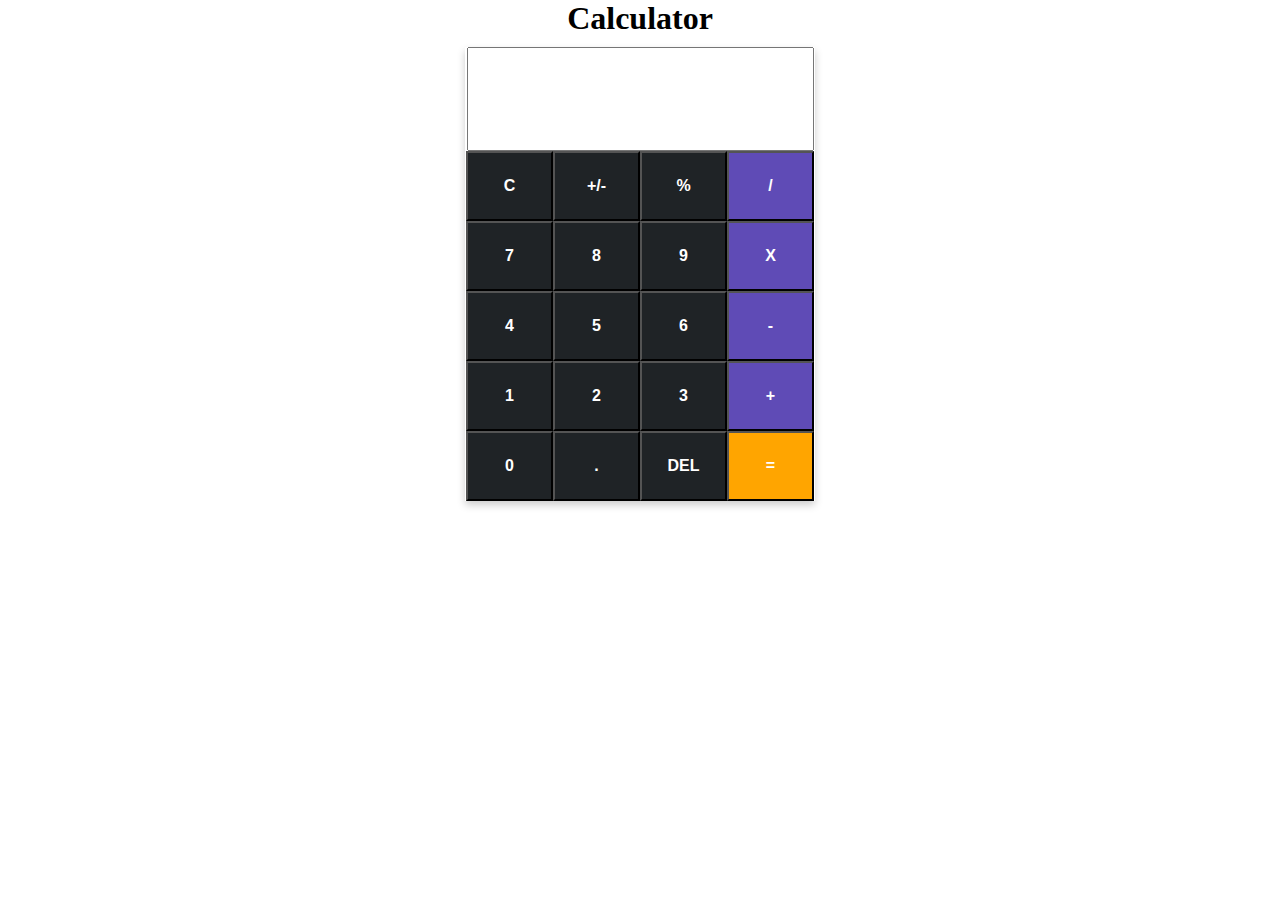
<file: Calculator/index.html>
<!DOCTYPE html>
<html lang="en">
<head>
    <meta charset="UTF-8">
    <meta name="viewport" content="width=device-width, initial-scale=1.0">
    <title> Calculator </title>
    <link rel="stylesheet" href="style.css">
</head>
<body>
    <h1> Calculator </h1>
    <div class="card">
        <div class="cal-head">
            <input type="text" id="result" maxlength="12">

        </div>
        <div class="cal-body">
            <div>
                <input type="button" class="btn" value="C">
                <input type="button" class="btn" value="+/-">
                <input type="button" class="btn" value="%">
                <input type="button" class="btn btn-styl" value="/">
            </div>

            <div>
                <input type="button" class="btn" value="7">
                <input type="button" class="btn" value="8">
                <input type="button" class="btn" value="9">
                <input type="button" class="btn btn-styl" value="X">
            </div>

            <div>
                <input type="button" class="btn" value="4">
                <input type="button" class="btn" value="5">
                <input type="button" class="btn" value="6">
                <input type="button" class="btn btn-styl" value="-">
            </div>

            <div>
                <input type="button" class="btn" value="1">
                <input type="button" class="btn" value="2">
                <input type="button" class="btn" value="3">
                <input type="button" class="btn btn-styl" value="+">
            </div>

            <div>
                <input type="button" class="btn" value="0">
                <input type="button" class="btn" value=".">
                <input type="button" class="btn" value="DEL">
                <input type="button" class="btn" style="background-color: orange;" value="=">
            </div>
        </div>
    </div>
</body>
</html>
</file>
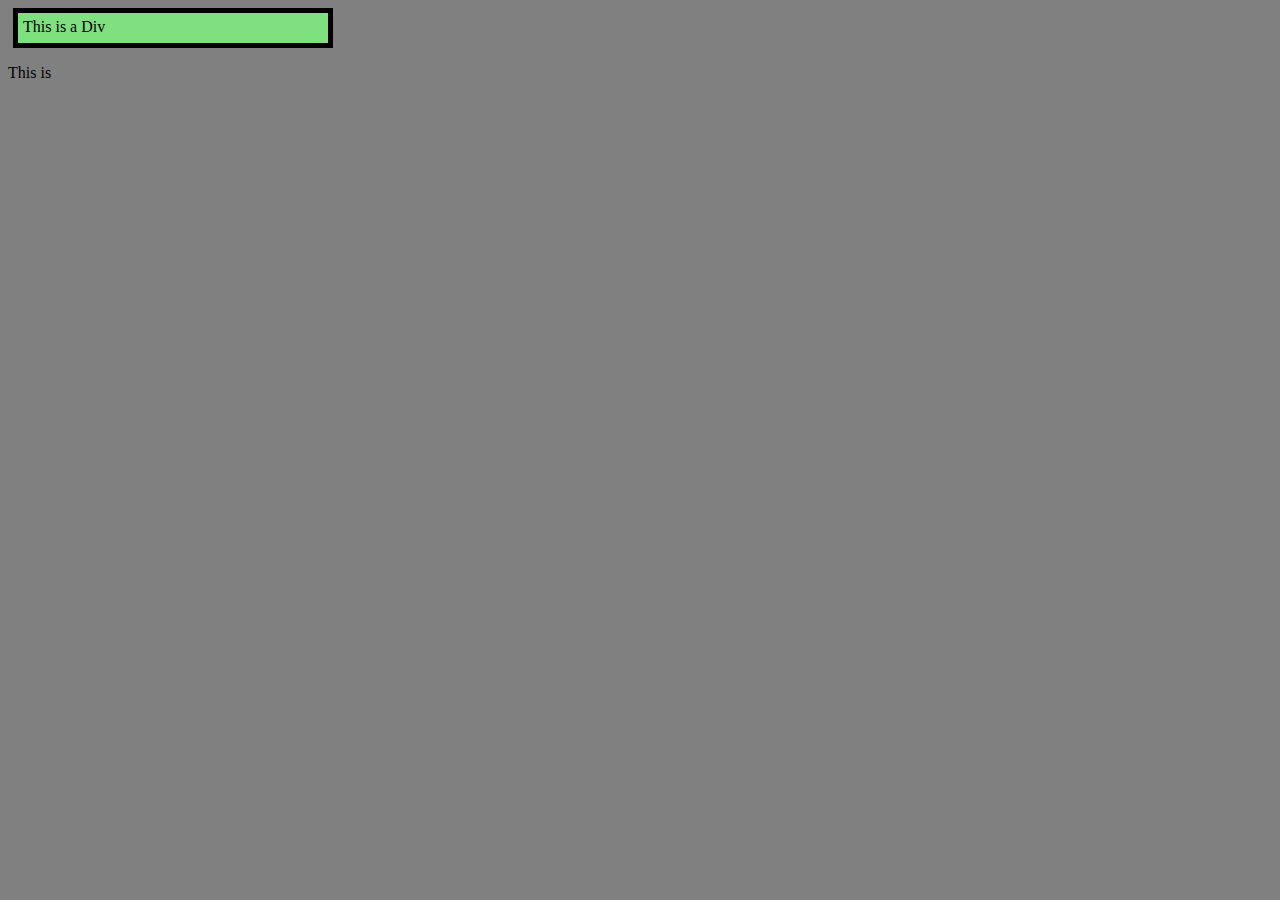
<file: CSS-BOX-Model/index.html>
<!DOCTYPE html>
<html lang="en">
<head>
    <meta charset="UTF-8">
    <meta name="viewport" content="width=device-width, initial-scale=1.0">
    <title> Box Model </title>
    <style>
        body{
            background-color: gray;
        }
        .container{
            background-color: rgb(127, 224, 127);
            width: 300px;
            height: 20px;
            padding: 5px;
            border: 5px solid black;
            margin: 5px;
        }
        
    </style>
</head>
<body>
    <div class="container">
        This is a Div
    </div>
    <p> This is </p>
    
</body>
</html>
</file>
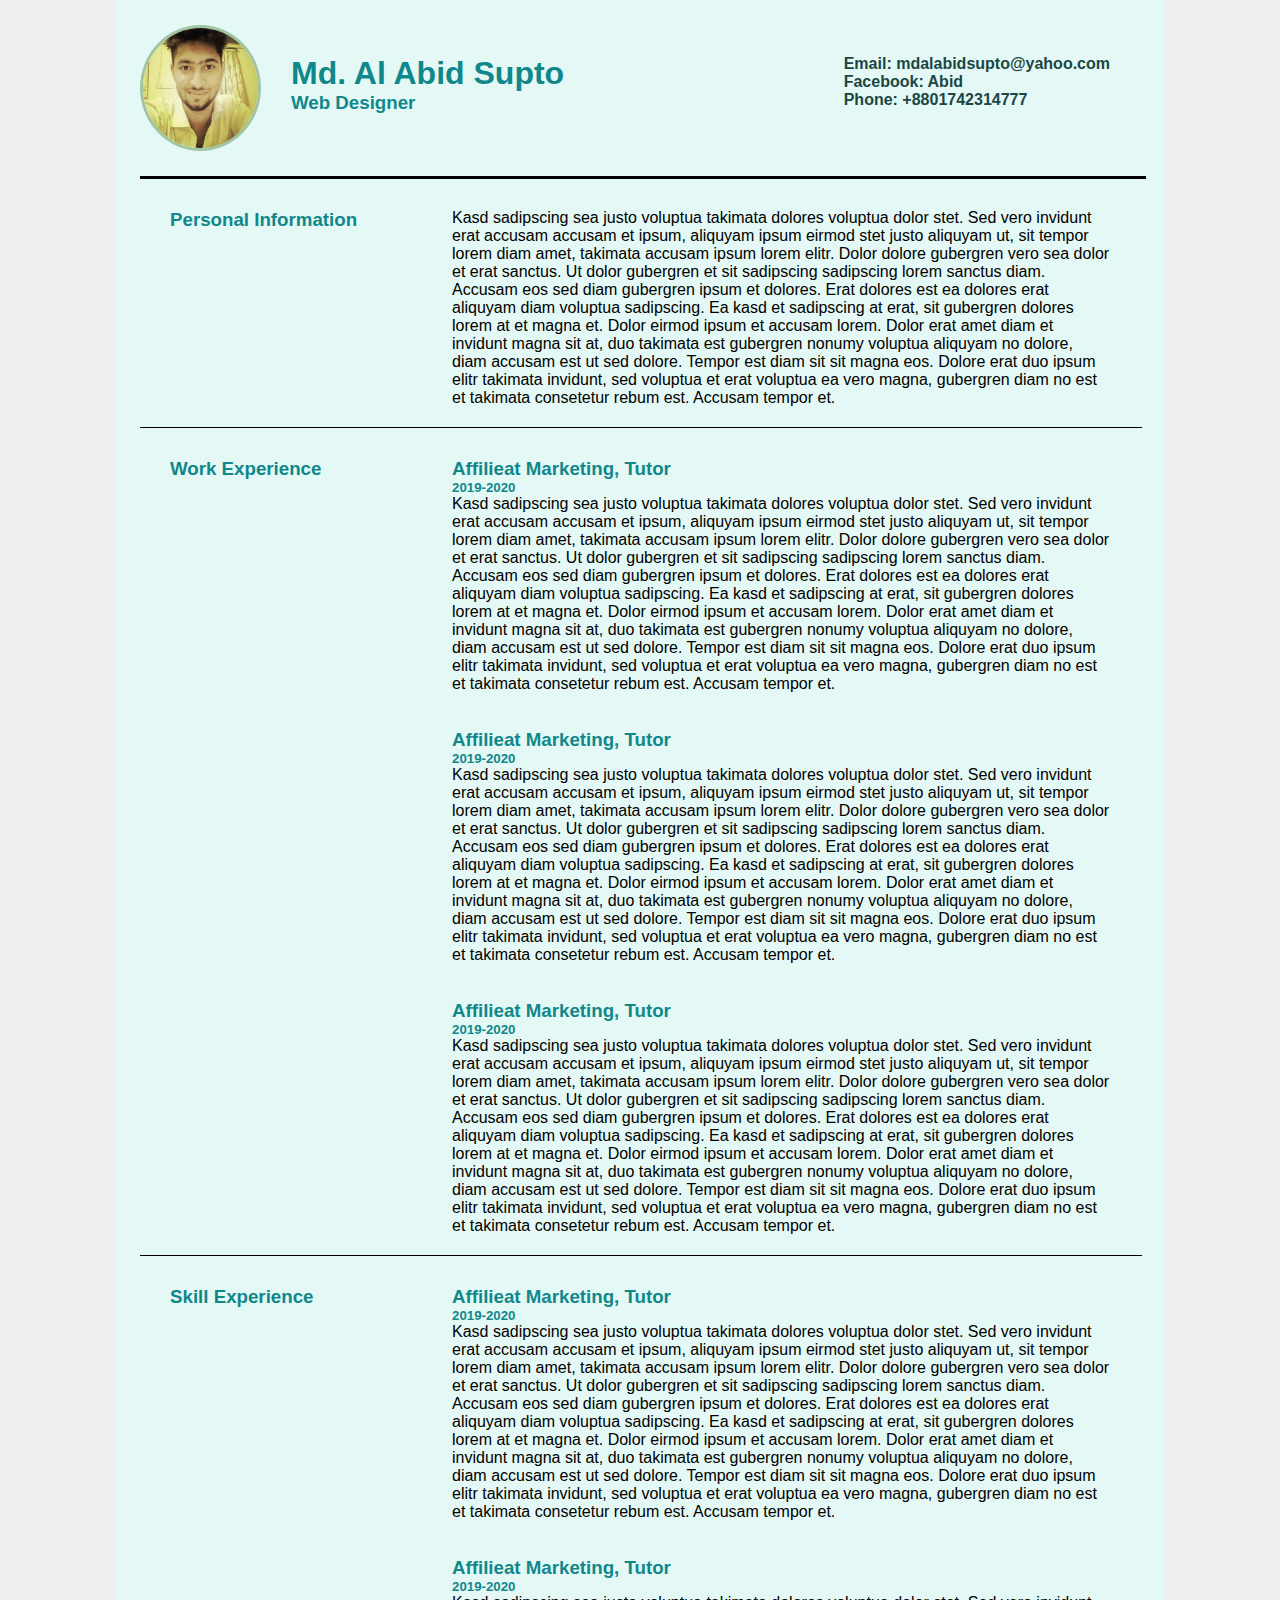
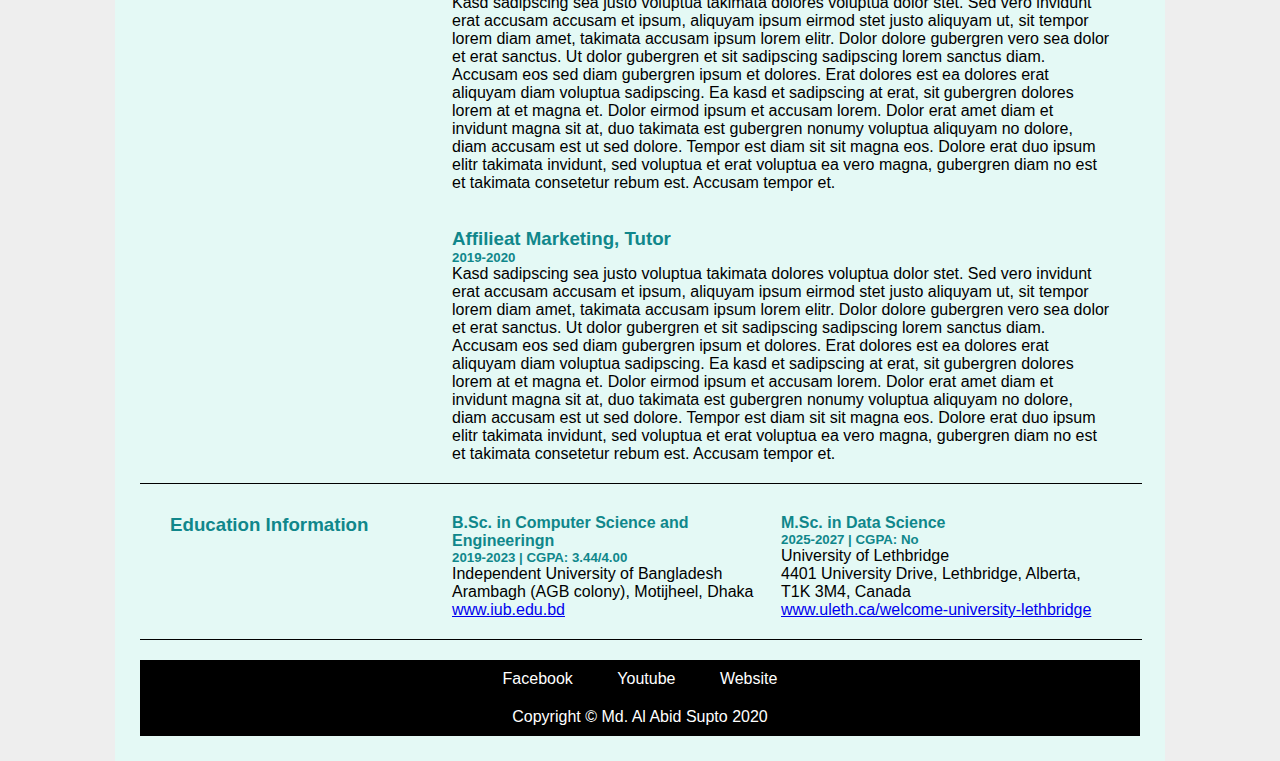
<file: CV/index.html>
<!DOCTYPE html>
<html lang="en">
<head>
    <meta charset="UTF-8">
    <meta name="viewport" content="width=device-width, initial-scale=1.0">
    <title>Document</title>
    <link rel="stylesheet" type="text/css" href="style.css"
    <link href="https://fonts.googleapis.com/css2?family=Roboto:wght@300&display=swap" rel="stylesheet">
</head>
<body>
    <!--Container Start-->
    <div class="container">
        <!--Header Start-->
        <header>
            <img class="profile-images" src="images/abid.jpg">
            <div class="header-bio">
                <h1> Md. Al Abid Supto </h1>
                <h3> Web Designer </h3>
            </div>
            <div class="header-contact">
                <p><a href="mailto:mdalabidsupto@yahoo.com"> Email: mdalabidsupto@yahoo.com </a></p>
                <p><a href="https://www.facebook.com/mr.alabid/"> Facebook: Abid </a></p>
                <p><a href="tel:+8801742314777"> Phone: +8801742314777 </a></p>
            </div>
        </header>
        <!--Header End-->
        <div class="clear-div"></div>
        <hr>
    
        <!--Main Start-->
        <main>
            <!--Personal Section Start-->
            <section id="personal-section">
            <div class="content">
                <div class="div-left">
                    <h3> Personal Information </h3>
                </div>
                <div class="div-right">
                   <p> Kasd sadipscing sea justo voluptua takimata dolores voluptua dolor stet. Sed vero invidunt
                    erat accusam accusam et ipsum, aliquyam ipsum eirmod stet justo aliquyam ut, sit tempor lorem
                    diam amet, takimata accusam ipsum lorem elitr. Dolor dolore gubergren vero sea dolor et erat
                    sanctus. Ut dolor gubergren et sit sadipscing sadipscing lorem sanctus diam. Accusam eos 
                    sed diam gubergren ipsum et dolores. Erat dolores est ea dolores erat aliquyam diam 
                    voluptua sadipscing. Ea kasd et sadipscing at erat, sit gubergren dolores lorem at et magna
                    et. Dolor eirmod ipsum et accusam lorem. Dolor erat amet diam et invidunt magna sit at, 
                    duo takimata est gubergren nonumy voluptua aliquyam no dolore, diam accusam est ut sed 
                    dolore. Tempor est diam sit sit magna eos. Dolore erat duo ipsum elitr takimata invidunt,
                    sed voluptua et erat voluptua ea vero magna, gubergren diam no est et takimata consetetur
                    rebum est. Accusam tempor et. </p>
                </div>
            </div>
        </section>
        <!--Personal Section End-->

        <!--Clearing Div-->
        <div class="clear-div"></div>
        <hr class="common-hr">

        <!--Work experience section start-->
        <section id="work-section">
            <div class="content">
                <div class="div-left">
                    <h3> Work Experience </h3>
                </div>
                <div class="div-right">
                    <h3>Affilieat Marketing, Tutor</h3>
                    <h5> 2019-2020</h5>
                   <p> Kasd sadipscing sea justo voluptua takimata dolores voluptua dolor stet. Sed vero invidunt
                    erat accusam accusam et ipsum, aliquyam ipsum eirmod stet justo aliquyam ut, sit tempor lorem
                    diam amet, takimata accusam ipsum lorem elitr. Dolor dolore gubergren vero sea dolor et erat
                    sanctus. Ut dolor gubergren et sit sadipscing sadipscing lorem sanctus diam. Accusam eos 
                    sed diam gubergren ipsum et dolores. Erat dolores est ea dolores erat aliquyam diam 
                    voluptua sadipscing. Ea kasd et sadipscing at erat, sit gubergren dolores lorem at et magna
                    et. Dolor eirmod ipsum et accusam lorem. Dolor erat amet diam et invidunt magna sit at, 
                    duo takimata est gubergren nonumy voluptua aliquyam no dolore, diam accusam est ut sed 
                    dolore. Tempor est diam sit sit magna eos. Dolore erat duo ipsum elitr takimata invidunt,
                    sed voluptua et erat voluptua ea vero magna, gubergren diam no est et takimata consetetur
                    rebum est. Accusam tempor et. </p> <br> <br>

                    <h3>Affilieat Marketing, Tutor</h3>
                    <h5> 2019-2020</h5>
                   <p> Kasd sadipscing sea justo voluptua takimata dolores voluptua dolor stet. Sed vero invidunt
                    erat accusam accusam et ipsum, aliquyam ipsum eirmod stet justo aliquyam ut, sit tempor lorem
                    diam amet, takimata accusam ipsum lorem elitr. Dolor dolore gubergren vero sea dolor et erat
                    sanctus. Ut dolor gubergren et sit sadipscing sadipscing lorem sanctus diam. Accusam eos 
                    sed diam gubergren ipsum et dolores. Erat dolores est ea dolores erat aliquyam diam 
                    voluptua sadipscing. Ea kasd et sadipscing at erat, sit gubergren dolores lorem at et magna
                    et. Dolor eirmod ipsum et accusam lorem. Dolor erat amet diam et invidunt magna sit at, 
                    duo takimata est gubergren nonumy voluptua aliquyam no dolore, diam accusam est ut sed 
                    dolore. Tempor est diam sit sit magna eos. Dolore erat duo ipsum elitr takimata invidunt,
                    sed voluptua et erat voluptua ea vero magna, gubergren diam no est et takimata consetetur
                    rebum est. Accusam tempor et. </p> <br> <br>
                    <h3>Affilieat Marketing, Tutor</h3>
                    <h5> 2019-2020</h5>
                   <p> Kasd sadipscing sea justo voluptua takimata dolores voluptua dolor stet. Sed vero invidunt
                    erat accusam accusam et ipsum, aliquyam ipsum eirmod stet justo aliquyam ut, sit tempor lorem
                    diam amet, takimata accusam ipsum lorem elitr. Dolor dolore gubergren vero sea dolor et erat
                    sanctus. Ut dolor gubergren et sit sadipscing sadipscing lorem sanctus diam. Accusam eos 
                    sed diam gubergren ipsum et dolores. Erat dolores est ea dolores erat aliquyam diam 
                    voluptua sadipscing. Ea kasd et sadipscing at erat, sit gubergren dolores lorem at et magna
                    et. Dolor eirmod ipsum et accusam lorem. Dolor erat amet diam et invidunt magna sit at, 
                    duo takimata est gubergren nonumy voluptua aliquyam no dolore, diam accusam est ut sed 
                    dolore. Tempor est diam sit sit magna eos. Dolore erat duo ipsum elitr takimata invidunt,
                    sed voluptua et erat voluptua ea vero magna, gubergren diam no est et takimata consetetur
                    rebum est. Accusam tempor et. </p>
                </div>
            </div>
        </section>
        <!--Work experience section end-->

        <!--Clearing Div-->
        <div class="clear-div"></div>
        <hr class="common-hr">

        <!--Key skill section start-->
        <section id="work-section">
            <div class="content">
                <div class="div-left">
                    <h3> Skill Experience </h3>
                </div>
                <div class="div-right">
                    <h3>Affilieat Marketing, Tutor</h3>
                    <h5> 2019-2020</h5>
                   <p> Kasd sadipscing sea justo voluptua takimata dolores voluptua dolor stet. Sed vero invidunt
                    erat accusam accusam et ipsum, aliquyam ipsum eirmod stet justo aliquyam ut, sit tempor lorem
                    diam amet, takimata accusam ipsum lorem elitr. Dolor dolore gubergren vero sea dolor et erat
                    sanctus. Ut dolor gubergren et sit sadipscing sadipscing lorem sanctus diam. Accusam eos 
                    sed diam gubergren ipsum et dolores. Erat dolores est ea dolores erat aliquyam diam 
                    voluptua sadipscing. Ea kasd et sadipscing at erat, sit gubergren dolores lorem at et magna
                    et. Dolor eirmod ipsum et accusam lorem. Dolor erat amet diam et invidunt magna sit at, 
                    duo takimata est gubergren nonumy voluptua aliquyam no dolore, diam accusam est ut sed 
                    dolore. Tempor est diam sit sit magna eos. Dolore erat duo ipsum elitr takimata invidunt,
                    sed voluptua et erat voluptua ea vero magna, gubergren diam no est et takimata consetetur
                    rebum est. Accusam tempor et. </p> <br> <br>

                    <h3>Affilieat Marketing, Tutor</h3>
                    <h5> 2019-2020</h5>
                   <p> Kasd sadipscing sea justo voluptua takimata dolores voluptua dolor stet. Sed vero invidunt
                    erat accusam accusam et ipsum, aliquyam ipsum eirmod stet justo aliquyam ut, sit tempor lorem
                    diam amet, takimata accusam ipsum lorem elitr. Dolor dolore gubergren vero sea dolor et erat
                    sanctus. Ut dolor gubergren et sit sadipscing sadipscing lorem sanctus diam. Accusam eos 
                    sed diam gubergren ipsum et dolores. Erat dolores est ea dolores erat aliquyam diam 
                    voluptua sadipscing. Ea kasd et sadipscing at erat, sit gubergren dolores lorem at et magna
                    et. Dolor eirmod ipsum et accusam lorem. Dolor erat amet diam et invidunt magna sit at, 
                    duo takimata est gubergren nonumy voluptua aliquyam no dolore, diam accusam est ut sed 
                    dolore. Tempor est diam sit sit magna eos. Dolore erat duo ipsum elitr takimata invidunt,
                    sed voluptua et erat voluptua ea vero magna, gubergren diam no est et takimata consetetur
                    rebum est. Accusam tempor et. </p> <br> <br>
                    <h3>Affilieat Marketing, Tutor</h3>
                    <h5> 2019-2020</h5>
                   <p> Kasd sadipscing sea justo voluptua takimata dolores voluptua dolor stet. Sed vero invidunt
                    erat accusam accusam et ipsum, aliquyam ipsum eirmod stet justo aliquyam ut, sit tempor lorem
                    diam amet, takimata accusam ipsum lorem elitr. Dolor dolore gubergren vero sea dolor et erat
                    sanctus. Ut dolor gubergren et sit sadipscing sadipscing lorem sanctus diam. Accusam eos 
                    sed diam gubergren ipsum et dolores. Erat dolores est ea dolores erat aliquyam diam 
                    voluptua sadipscing. Ea kasd et sadipscing at erat, sit gubergren dolores lorem at et magna
                    et. Dolor eirmod ipsum et accusam lorem. Dolor erat amet diam et invidunt magna sit at, 
                    duo takimata est gubergren nonumy voluptua aliquyam no dolore, diam accusam est ut sed 
                    dolore. Tempor est diam sit sit magna eos. Dolore erat duo ipsum elitr takimata invidunt,
                    sed voluptua et erat voluptua ea vero magna, gubergren diam no est et takimata consetetur
                    rebum est. Accusam tempor et. </p>
                </div>
            </div>
        </section>
        <!--Key skill section end-->

        <!--Clearing Div-->
        <div class="clear-div"></div>
        <hr class="common-hr">

        <!--Education Section Start-->
        <section id="personal-section">
            <div class="content">
                <div class="div-left">
                    <h3> Education Information </h3>
                </div>
                <div class="div-right">
                   <div class="education-div-left">
                       <h4> B.Sc. in Computer Science and Engineeringn </h4>
                       <h5> 2019-2023 | CGPA: 3.44/4.00 </h5>
                       <p> Independent University of Bangladesh </p>
                       <p> Arambagh (AGB colony), Motijheel, Dhaka </p>
                       <p><a href="http://www.iub.edu.bd/"> www.iub.edu.bd </a></p>
                
                   </div>
                   <div class="education-div-right">
                       <h4> M.Sc. in Data Science </h4>
                       <h5> 2025-2027 | CGPA: No </h5>
                       <p> University of Lethbridge </p>
                       <p> 4401 University Drive, Lethbridge, Alberta, T1K 3M4, Canada </p>
                       <p><a href="https://www.uleth.ca/welcome-university-lethbridge"> www.uleth.ca/welcome-university-lethbridge </a></p>

                   </div>
                </div>
            </div>
        </section>
        <!--Education Section End-->

        <!--Clearing Div-->
        <div class="clear-div"></div>
        <hr class="common-hr">
            
        </main>
        <!--Main End-->

        <!--Fotter Start-->
        <footer class="bottom-container">
            <a href="#"> Facebook </a>
            <a href="#"> Youtube </a>
            <a href="#"> Website </a>
            <p> Copyright &COPY; Md. Al Abid Supto 2020 </p>
        </footer>
        <!--Fotter End-->
        
    </div>
    <!--Container End-->
    
</body>
</html>
</file>
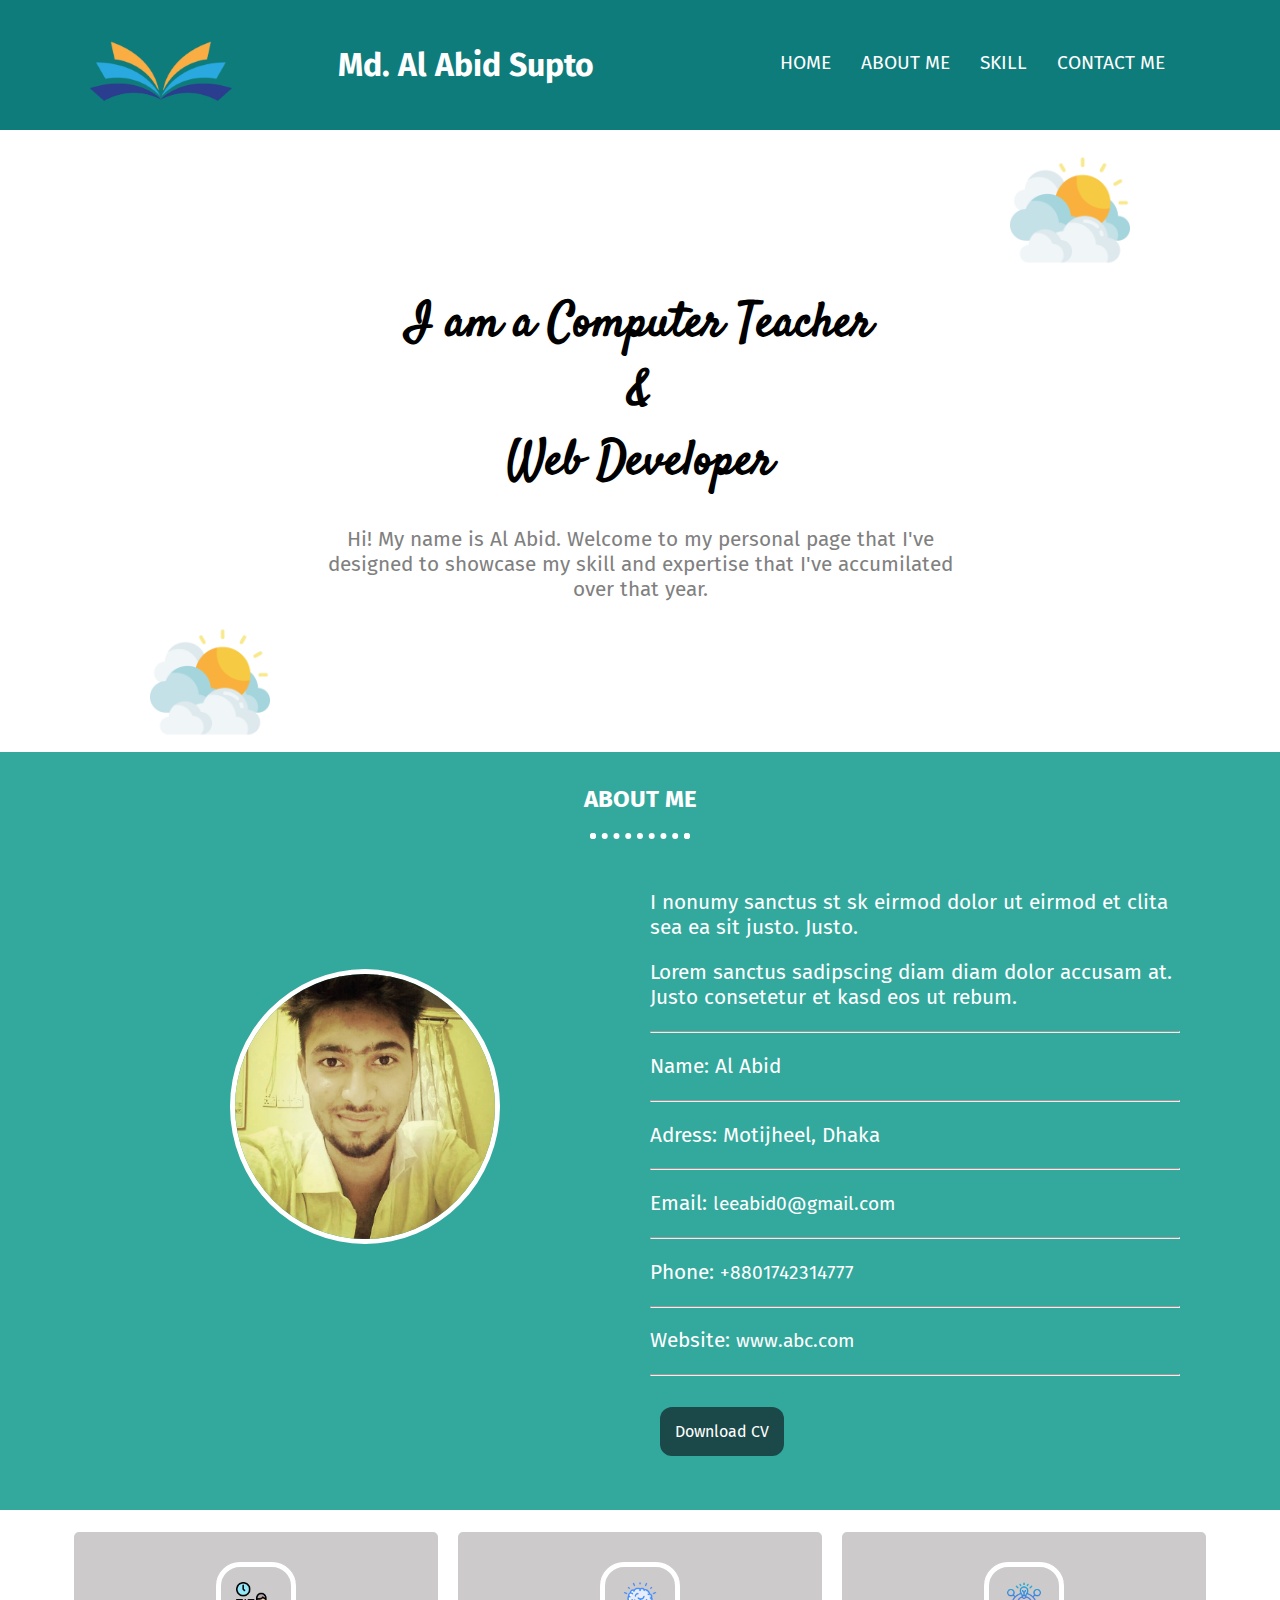
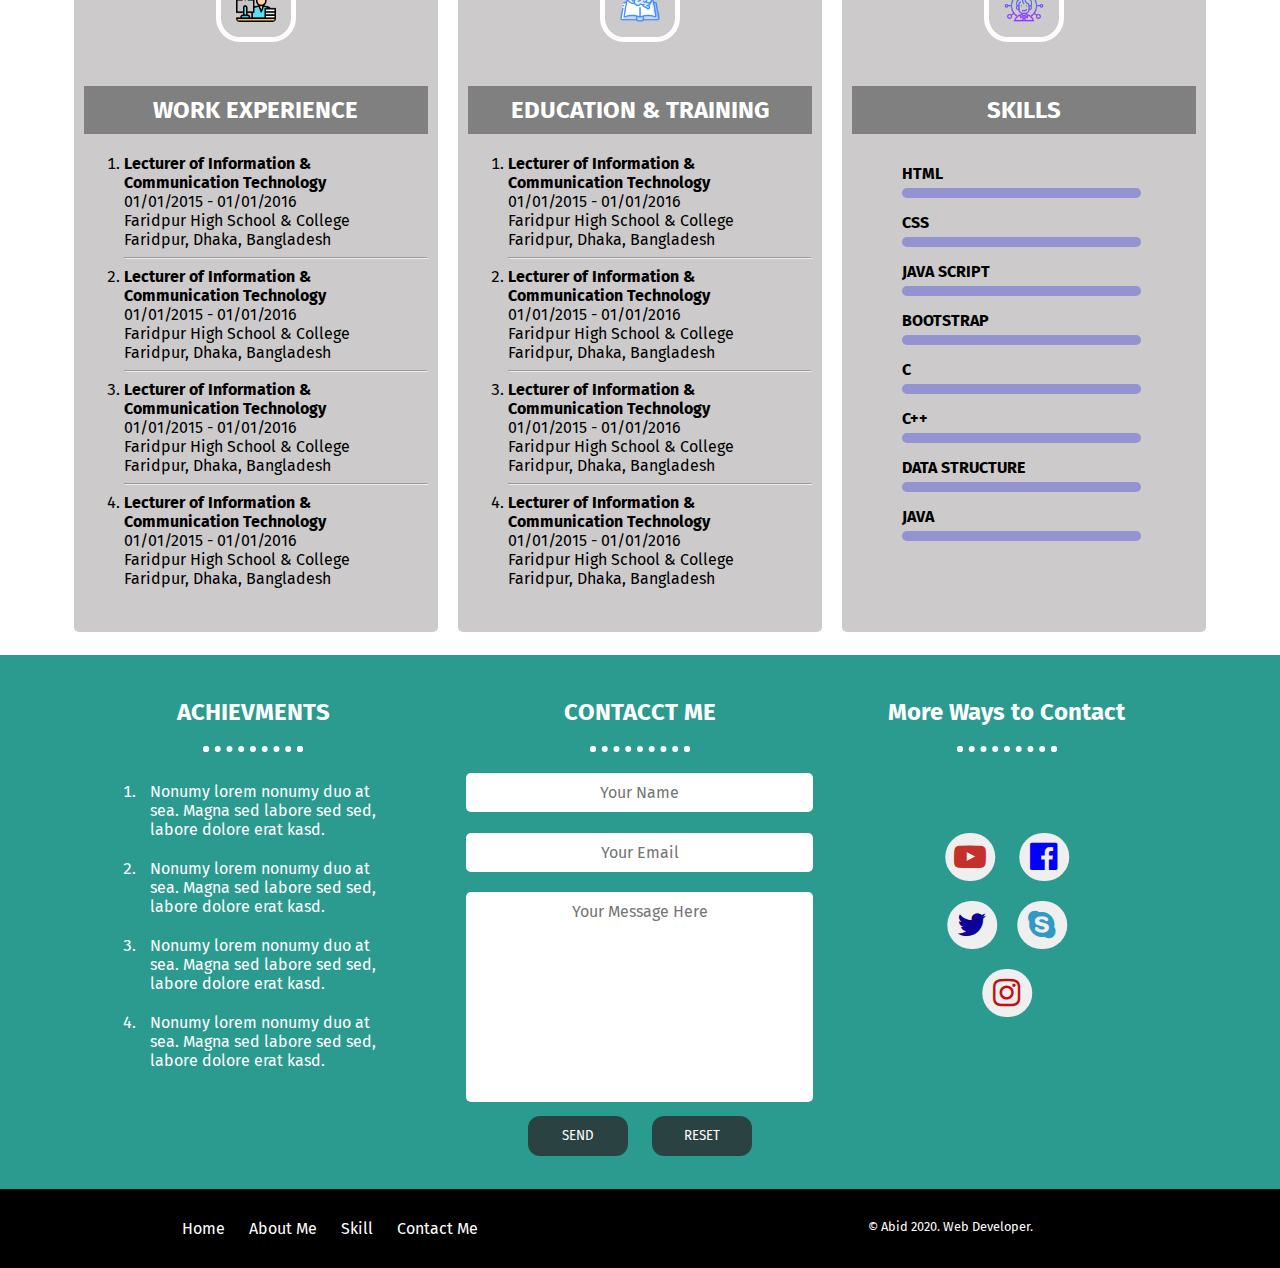
<file: Portfolio Project/index.html>
<!DOCTYPE html>
<html lang="en">
<head>
    <meta charset="UTF-8">
    <meta name="viewport" content="width=device-width, initial-scale=1.0">
    <title> Al Abid </title>

     <!-- Font awesome cdn -->
    <link rel="stylesheet" href="https://cdnjs.cloudflare.com/ajax/libs/font-awesome/4.7.0/css/font-awesome.min.css">

    <!--google font-->
    <link href="https://fonts.googleapis.com/css2?family=Fira+Sans&family=Montserrat&family=Satisfy&display=swap" rel="stylesheet">

    <!--css for mobile-->
    <link rel="stylesheet" href="style.css">

    <!--css for desktop-->
    <link rel="stylesheet" href="desktop.css" media="screen and (min-width: 922px)"> 

</head>
<body>

    <!--Navbar start from here-->
    <div class="navbar"> 

        <div class="nav-logo col-2">
            <img src="images/img.png" alt="logo">

        </div>

        <div class="nav-heading col-4">
            <h1> Md. Al Abid Supto </h1>

        </div>

        <div class="nav-menu col-6">
            <a href="#"> Home </a>
            <a href="#about-me-id"> About Me </a>
            <a href="#skill-id"> Skill </a>
            <a href="#contact-id"> Contact Me </a>

        </div>

    </div>
    <!--Navbar ends here-->
    

    <!-- Profile starts from here  -->
    <div class="profile">
        <img class="top-weather-icon" src="images/cloudy.png" height="150" width="150" alt="top-icon">
        <div class="profile-des">
            <h1> I am a Computer Teacher <br> & <br> Web Developer </h1>
            <p> Hi! My name is Al Abid. Welcome to my personal page that I've designed to showcase my skill and expertise that I've accumilated over that year. </p>
        </div>
        <img class="bottom-weather-icon" src="images/cloudy.png" height="150" width="150" alt="top-icon">
    </div>

    <!-- Profile ends here  -->


    <!-- About me starts here -->
    <div class="about-me" id="about-me-id">
        <h2> ABOUT ME </h2>
        <hr class="dotted-hr">
        <div class="about-me-img col-6">
            <img src="images/abid.jpg" alt="Abid">
        </div>
        <div class="about-me-des col-6">
            <p>I nonumy sanctus st sk eirmod dolor ut eirmod et clita sea ea sit justo. Justo. </p>
            <p> Lorem sanctus sadipscing diam diam dolor accusam at. Justo consetetur et kasd eos ut rebum. </p>
            
            <hr class="about-me-hr">
            <p>Name: Al Abid </p>
            <hr class="about-me-hr">
            <p> Adress: Motijheel, Dhaka </p>
            <hr class="about-me-hr">
            <p> Email: <a href="mailto:leeabid0@gmail.com">leeabid0@gmail.com </a></p>
            <hr class="about-me-hr">
            <p>Phone: <a href="tel:+8801742314777">+8801742314777</a></p>
            <hr class="about-me-hr">
            <p>Website: <a href="www.abc.com" target="blank">www.abc.com</a></p>
            <hr class="about-me-hr">

            <p>
                <a href="http//abdjsbdsjhsjhs/sdhjsdkjhkjss" target="blank" download="">
                     <button class="cv-button"> Download CV </button> </a>
            </p>
        </div>

    </div>
     <!-- About me ends here -->

     <!-- Professional experience starts here -->
     <div class="professional-experience">
         <div class="work-exp col-4">
             <div class="card">
                 <div class="card-icon">
                     <img class="rounded-img" src="images/work.png " alt="work icon">

                 </div>
                 <div class="card-title">
                     <h2> WORK EXPERIENCE </h2>

                 </div>
                 <div class="card-des">
                     <ol>
                         <li>
                             <strong> Lecturer of Information & Communication Technology </strong> <br>
                             01/01/2015 - 01/01/2016 <br>
                             Faridpur High School & College <br>
                             Faridpur, Dhaka, Bangladesh <br>
                         </li>
                         <hr>
                         <li>
                            <strong> Lecturer of Information & Communication Technology </strong> <br>
                            01/01/2015 - 01/01/2016 <br>
                            Faridpur High School & College <br>
                            Faridpur, Dhaka, Bangladesh <br>
                         </li>
                         <hr>
                         <li>
                            <strong> Lecturer of Information & Communication Technology </strong> <br>
                            01/01/2015 - 01/01/2016 <br>
                            Faridpur High School & College <br>
                            Faridpur, Dhaka, Bangladesh <br>
                         </li>
                         <hr>
                         <li>
                            <strong> Lecturer of Information & Communication Technology </strong> <br>
                            01/01/2015 - 01/01/2016 <br>
                            Faridpur High School & College <br>
                            Faridpur, Dhaka, Bangladesh <br>
                         </li>
                     </ol>

                 </div>
             </div>

         </div>
         <div class="edu col-4">
            <div class="card">
                <div class="card-icon">
                    <img class="rounded-img" src="images/book.png " alt="work icon">

                </div>
                <div class="card-title">
                    <h2> EDUCATION & TRAINING </h2>

                </div>
                <div class="card-des">
                    <ol>
                        <li>
                            <strong> Lecturer of Information & Communication Technology </strong> <br>
                            01/01/2015 - 01/01/2016 <br>
                            Faridpur High School & College <br>
                            Faridpur, Dhaka, Bangladesh <br>
                        </li>
                        <hr>
                        <li>
                           <strong> Lecturer of Information & Communication Technology </strong> <br>
                           01/01/2015 - 01/01/2016 <br>
                           Faridpur High School & College <br>
                           Faridpur, Dhaka, Bangladesh <br>
                        </li>
                        <hr>
                        <li>
                           <strong> Lecturer of Information & Communication Technology </strong> <br>
                           01/01/2015 - 01/01/2016 <br>
                           Faridpur High School & College <br>
                           Faridpur, Dhaka, Bangladesh <br>
                        </li>
                        <hr>
                        <li>
                           <strong> Lecturer of Information & Communication Technology </strong> <br>
                           01/01/2015 - 01/01/2016 <br>
                           Faridpur High School & College <br>
                           Faridpur, Dhaka, Bangladesh <br>
                        </li>
                    </ol>

                </div>
            </div>

         </div>
         <div class="skill col-4" id="skill-id">
            <div class="card">
                <div class="card-icon">
                    <img class="rounded-img" src="images/skill.png" alt="work icon">
                </div>
                <div class="card-title">
                    <h2> SKILLS </h2>
                </div>
                <div class="card-des">
                    <div class="skill-container">
                        <ul>
                            <li class="html"> HTML </li>
                            <li class="css"> CSS </li>
                            <li class="js"> Java Script </li>
                            <li class="bootstrap"> Bootstrap </li>
                            <li class="c"> C </li>
                            <li class="cc"> C++ </li>
                            <li class="data"> Data Structure </li>
                            <li class="java"> Java </li>
                        </ul>
                    </div>
                </div>
                </div>
              </div>
          </div>


     <!-- Achievment Contact section starts from here -->

     <div class="achievment-contact">
         <div class="achievment col-4">
             <h2> ACHIEVMENTS </h2>
             <hr class="dotted-hr">
             <ol>
                 <li> Nonumy lorem nonumy duo at sea. Magna sed labore sed sed, labore dolore erat kasd. </li>
                 <li> Nonumy lorem nonumy duo at sea. Magna sed labore sed sed, labore dolore erat kasd. </li>
                 <li> Nonumy lorem nonumy duo at sea. Magna sed labore sed sed, labore dolore erat kasd. </li>
                 <li> Nonumy lorem nonumy duo at sea. Magna sed labore sed sed, labore dolore erat kasd. </li>
             </ol>

         </div>

         <div class="contact col-4" id="contact-id">
             <h2> CONTACCT ME </h2>
             <hr class="dotted-hr">
             
             <form action="mailto:leeabid0@gmail.com" method="POST" enctype="text/plain"> 
            <p><input type="text" placeholder="Your Name" name="Name"> </p>
            <p><input type="email" placeholder="Your Email" name="Email"> </p>
            <textarea name="message" placeholder="Your Message Here" cols="30" rows="10" id="" cols="30" rows="10"></textarea>
            <button type="submit"> SEND </button>
            <button type="reset"> RESET </button>
            </form>
        </div>

        <div class="link col-4">
            <h2> More Ways to Contact </h2>
            <hr class="dotted-hr">
            <div class="media-button">
                <button class="btn" onclick="window.open('https://www.youtube.com/channel/UCCY-ePe7B74s9jDxXdjLuvg?view_as=subscriber')" class="request-callback"><i class="fa fa-youtube-play" style="color:#c4302b;" aria-hidden="true"></i></button>
                <button class="btn" ondblclick="window.open('https://www.facebook.com/mr.alabid/')" class="request-callback"><i class="fa fa-facebook-official" style="color: blue;" aria-hidden="true"></i>
                <button class="btn" ondblclick="window.open('https://twitter.com/home')" class="request-callback"><i class="fa fa-twitter" style="color: rgb(15, 0, 153);" aria-hidden="true"></i>
                <button class="btn" ondblclick="window.open('https://www.skype.com/en/')" class="request-callback"><i class="fa fa-skype" style="color: rgb(47, 154, 196);" aria-hidden="true"></i>
                    <button class="btn" ondblclick="window.open('https://www.instagram.com/mr_alabid/?hl=en')" class="request-callback"><i class="fa fa-instagram" style="color: rgb(194, 16, 16);" aria-hidden="true"></i>
                </button>
            </div>

        </div>

     </div>


     <!-- Achievment Contact section starts from here -->

     <!-- Professional experience ends here -->

     <!-- Footer starts from here -->

     <div class="footer">
         <div class="footer-menu col-6">
            <a href="#"> Home </a>
            <a href="#about-me-id"> About Me </a>
            <a href="#skill-id"> Skill </a>
            <a href="#contact-id"> Contact Me </a>
         </div>
         <div class="footer-des col-6">
             &copy; Abid 2020. Web Developer.
         </div>

     </div>


     <!-- Footer ends here -->

</body>
</html>
</file>
<file: Calculator/style.css>
*{
    margin: 0%;
    padding: 0%;
}

h1{
    text-align: center;
}

.card{
    margin: 0% auto;
    max-width: 350px;
    text-align: center;
    margin-top: 10px;
    box-shadow: 0 4px 8px 0 rgba(0,0,0,0.2);
    transition: 0.3s;
    font-size: 0;
}

.card:hover{
    box-shadow: 0 16px 32px 0 rgba(0, 0, 0, 0.2);
}

.cal-head #result{
    height: 100px;
    width: 333px;
    font-size: 32px;
    font-weight: bold;
    text-align: right;
    padding: 0 5px;
    letter-spacing: 2px;
}

.btn{
    width: 87px;
    height: 70px;
    font-weight: bold;
    font-size: 16px;
    background-color: #1f2326;
    color: white;
} 

.btn-styl{
    background-color: #5f4bb6;
}

.btn:hover{
    background-color: pink;
}
</file>
<file: Portfolio Project/style.css>
*{
    box-sizing: border-box;
    font-family: 'Fira Sans', sans-serif;
}

body{
    margin: 0;
}

.h1{
    font-size: 2.5rem;
    text-align: center;
}
h2{
    font-size: 1.5rem;
    text-align: center;
}

a{
    color: white;
    font-size: 1.2rem;
    text-decoration: none;
}

p{
    font-size: 1.3rem;
    text-align: justify;
}

.dotted-hr{
    border: dotted 6px white;
    border-bottom: none;
    margin: 20px auto;
    width: 100px;
    
}

[class*="col-"]{
    float: left;
    padding: 10px;
}

/* For mobile: */
[class*="col-"]{
    width: 100%;
}

/* Navbar design start here */
.navbar{
    background-color: rgb(15, 124, 124);
    padding: 2% 7%;
    text-align: center;
}

.navbar h1{
    color:white;
    margin: 0%;
    padding-top: 10px;
}

.nav-menu{
    display: flex;
    flex-direction: column;
    text-transform: uppercase;
}

.nav-menu a{
    background-color: rgb(22, 80, 80);
    border-radius: 10px;
    margin: 7px 0px;
    padding: 10px;
}

.nav-menu a:hover{
    background-color: rgb(13, 173, 13);
}

.navbar::after{
    content: '';
    display: table;
    clear: both;
}

/* Navbar design ends here */

/* Profile design starts from here  */

.profile{
    padding: 130px 10px;
    position: relative;
    text-align: center;
}

.profile .top-weather-icon{
    position: absolute;
    height: 100px;
    width: 100px;
    right: 60px;
    top: 20px;
    transition: transform 2s;
}

.profile .top-weather-icon:hover{
    transform: rotate(360deg);
}

.profile-des h1{
   padding: 20px;
   font-family: 'Satisfy', cursive;
   font-size: 3rem;
}

.profile-des p{
    color: gray;
    margin: 0 auto 20px auto;
    text-align: center;
    width: 90%;
}

.profile .bottom-weather-icon{
    position: absolute;
    height: 100px;
    width: 100px;
    left: 60px;
    bottom: auto;
    transition: transform 2s;
}

.profile .bottom-weather-icon:hover{
    transform: rotate(360deg);
}

.profile::after{
    content: '';
    display: table;
    clear: both;
}

/* Profile design ends from here  */

/* About me design starts here */

.about-me{
    background-color: rgb(51, 168, 157);
    padding: 1% 7%;
    color: white;
    text-align: center;
    font-family: 'Montserrat', sans-serif;
}

.about-me-img img{
    border: 5px solid rgb(255, 255, 255);
    border-radius: 50%;
    height: 210px;
    width: 205px;
}

.about-me::after{
    clear: both;
    display: table;
    content: '';
}

.about-me p{
    text-align: center;
}

.about-me a{
    font-size: 1.2rem;
}

.cv-button{
    background-color: rgb(27, 73, 73);
    color: white;
    border: none;
    border-radius: 12px;
    padding: 15px;
    font-size: 1rem;
    cursor: pointer;
    text-align: center;
    margin: 10px;
}

/* About me design ends here */

/* Professional experience design starts here */

.professional-experience{
    padding: 1% 0%;
}

.professional-experience .card{
    background-color: rgb(204, 202, 202);
    border-radius: 5px;
    padding: 10px;
    transition: 0.3s;
    height: 700px;
}

.card:hover{
    box-shadow: 0 4px 8px 5px black;
}

.card-icon{
    text-align: center;
}

.card-icon img{
    margin: 20px;
    height: 80px;
    width: 80px;
}

.rounded-img{
    border: 5px solid white;
    border-radius: 30%;
    padding: 15px;
}

.card-title h2{
    background-color: gray;
    color: white;
    padding: 10px;
    text-align: center;
}

.professional-experience::after{
    clear: both;
    content: '';
    display: table;
}

.skill-container{
    padding-right: 45px;
}

.skill-container li{
    list-style: none;
    font-weight: bolder;
    margin: 30px 10px;
    position: relative;
    text-transform: uppercase;
}

.skill-container li::before{
    content: '';
    position: absolute;
    top: calc(100% + 5px);
    left: 0;

    width: 100%;
    height: 10px;
    background-color: rgba(92, 92, 216, 0.5);
    border-radius: 1000px;
}

.skill-container li::after{
    top: calc(100% + 5px);
    content: '';
    position: absolute;

    left: 0;
    width: 0;
    height: 10px;
    background-color: rgba(17, 17, 122, 0.5);
    border-radius: 1000px;

    animation-duration: 3s;
    animation-delay: 2s;
    animation-timing-function: linear;
    animation-fill-mode: forwards;
    animation-iteration-count: infinite;
}

.skill-container li.html::after{
    animation-name: html;
}
@keyframes html{
    to{
        width: 90%;
    }
}

.skill-container li.css::after{
    animation-name: css;
}
@keyframes css{
    to{
        width: 85%;
    }
}

.skill-container li.js::after{
    animation-name: js;
}
@keyframes js{
    to{
        width: 20%;
    }
}

.skill-container li.bootstrap::after{
    animation-name: bootstrap;
}
@keyframes bootstrap{
    to{
        width: 20%;
    }
}

.skill-container li.c::after{
    animation-name: c;
}
@keyframes c{
    to{
        width: 90%;
    }
}

.skill-container li.cc::after{
    animation-name: cc;
}
@keyframes cc{
    to{
        width: 90%;
    }
}

.skill-container li.data::after{
    animation-name: data;
}
@keyframes data{
    to{
        width: 35%;
    }
}

.skill-container li.java::after{
    animation-name: java;
}
@keyframes java{
    to{
        width: 50%;
    }
}

/* Professional experience design ends here */

/*  Achievment Contact section design starts from here */

.achievment-contact{
    padding: 1% 7%;
    background-color: rgb(43, 155, 144);
    color: white;
}

.achievment li{
    padding: 10px;
    size: 1rem;
}

.contact{
    text-align: center;
}

.contact input, textarea{
    width: 100%;
    padding: 10px;
    font-size: 1rem;
    text-align: center;
    border: none;
    border-radius: 5px;
    resize: none;
}

.contact button{
    border: none;
    border-radius: 12px;
    background-color: rgb(42, 66, 66);
    color: white;
    padding: 12px;
    margin: 10px;
    width: 100px;
}

.link{
    text-align: center;
}

.media-button .btn{
    border: none;
    cursor: pointer;
    border-radius: 25px;
    font-size: 32px;
    padding: 5px;
    width: 50px;
    margin: 10px;
}

.btn:hover{
    background-color: gray;
}

.achievment-contact::after{
    clear: both;
    content: '';
    display: table;
}

/*  Achievment Contact section design ends here */

/* Footer design starts from here */

.footer{
    background-color: black;
    color: white;
    padding: 20px;
    text-align: center;
    font-size: 0.8rem;
}

.footer-menu a{
    display: block;
    margin: 15px 0;
    font-size: 1rem;
}

.footer-menu a:hover{
    color: gray;
}

.footer::after{
    display: table;
    content: '';
    clear: both;
}

/* Footer design ends from here */
</file>
<file: Portfolio Project/desktop.css>
/* For desktop: */
.col-1 {width: 8.33%;}
.col-2 {width: 16.66%;}
.col-3 {width: 25%;}
.col-4 {width: 33.33%;}
.col-5 {width: 41.66%;}
.col-6 {width: 50%;}
.col-7 {width: 58.33%;}
.col-8 {width: 66.66%;}
.col-9 {width: 75%;}
.col-10 {width: 83.33%;}
.col-11 {width: 91.66%;}
.col-12 {width: 100%;}

h1{
    padding: 20px 0px 10px 20px;
    margin: 10px;
    text-align: center;
}

/* Navbar design starts here */
.nav-logo{
    text-align: left;
    padding: 0px 0px ;
    margin: auto;
}

.nav-heading{
    text-align: right;
}

.nav-menu{
    flex-direction: row;
    justify-content: flex-end;
}

.nav-menu a{
    padding: 5px 10px;
    margin: 10px 5px;
    border-radius: 10px;
    background-color: transparent;
}
/* Navbar design ends here */


/* Profile design starts from here  */

.profile .top-weather-icon{
    position: absolute;
    right: 150px;
    top: 20px;
    width: 120px;
    height: 120px;
    transition: width 2s, height 2s, transform 2s;
}

.profile .top-weather-icon:hover{
    width: 140px;
    height: 140px;
}

.profile-des p{
    color: gray;
    margin: 0 auto;
    text-align: center;
    width: 50%;
    margin-bottom: 20px;
}

.profile .bottom-weather-icon{
    position: absolute;
    left: 150px;
    width: 120px;
    height: 120px;
    transition: width 2s, height 2s, transform 2s;
}

.profile .bottom-weather-icon:hover{
    width: 140px;
    height: 140px;
}

/* Profile design ends here  */

/* About me design starts here */

.about-me-img{
    margin-top: 100px;
}

.about-me-img img{
    height: 275px;
    width: 270px;
}

.about-me-des p{
    text-align: left;
}

/* About me design ends here */


/* Professional experience design starts here */

.professional-experience{
    padding: 1% 5%;
}

/* Professional experience design ends here */

/*  Achievment Contact section design starts from here */

.achievment{
    padding-right: 50px;
}

.link{
    position: relative;
}

.media-button{
    position: absolute;
    margin-top: 200px;
    left: 50%;
    top: 50%;
    transform: translate(-50%, -50%);
}

/*  Achievment Contact section design ends here */

/* Footer design starts from here */

.footer-menu a{
    margin-top: 12px;
    display: inline;
    margin: 10px;
    font-size: 1rem;
}

/* Footer design ends from here */
</file>
